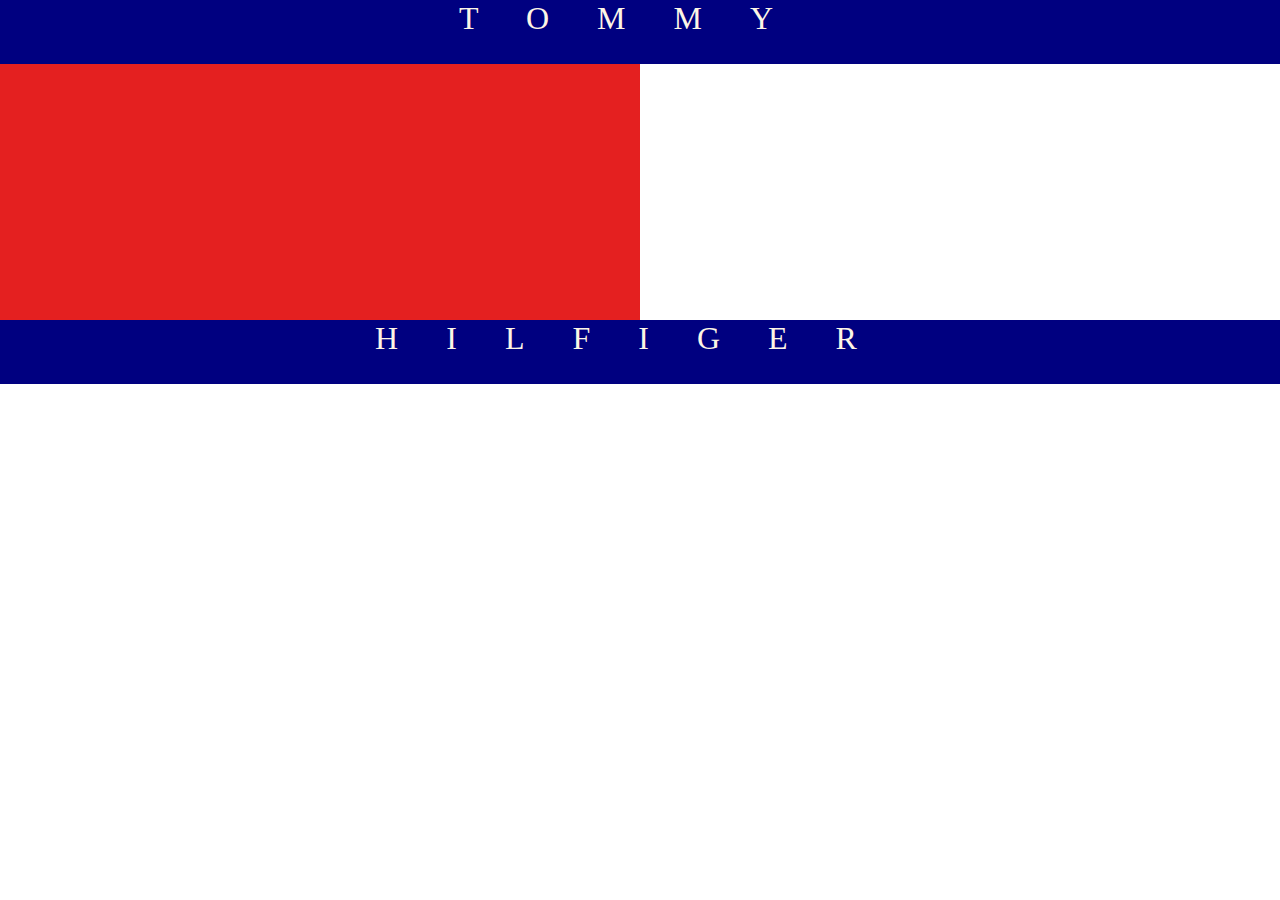
<file: logoTommyhilfiger/index.html>
<!DOCTYPE html>
<html lang="es">
    <head>
        <meta charset="UTF-8">
        <meta http-equiv="X-UA-Compatible" content="ie=edge">
        <meta name="viewport" content="width=device-width, initial-scale=1.0">
        <!--CSS-->
        <link rel="stylesheet" href="./styles.css">
        <title>Tommy Hilfiger</title>
    </head>
    <body>
        <main>
            <section class="center">
                <div class="top">
                    <p>TOMMY</p>
                </div>
                <div class="bot">
                    <p>HILFIGER</p>
                </div>
            </section>
        </main>
    </body>

</html>
</file>
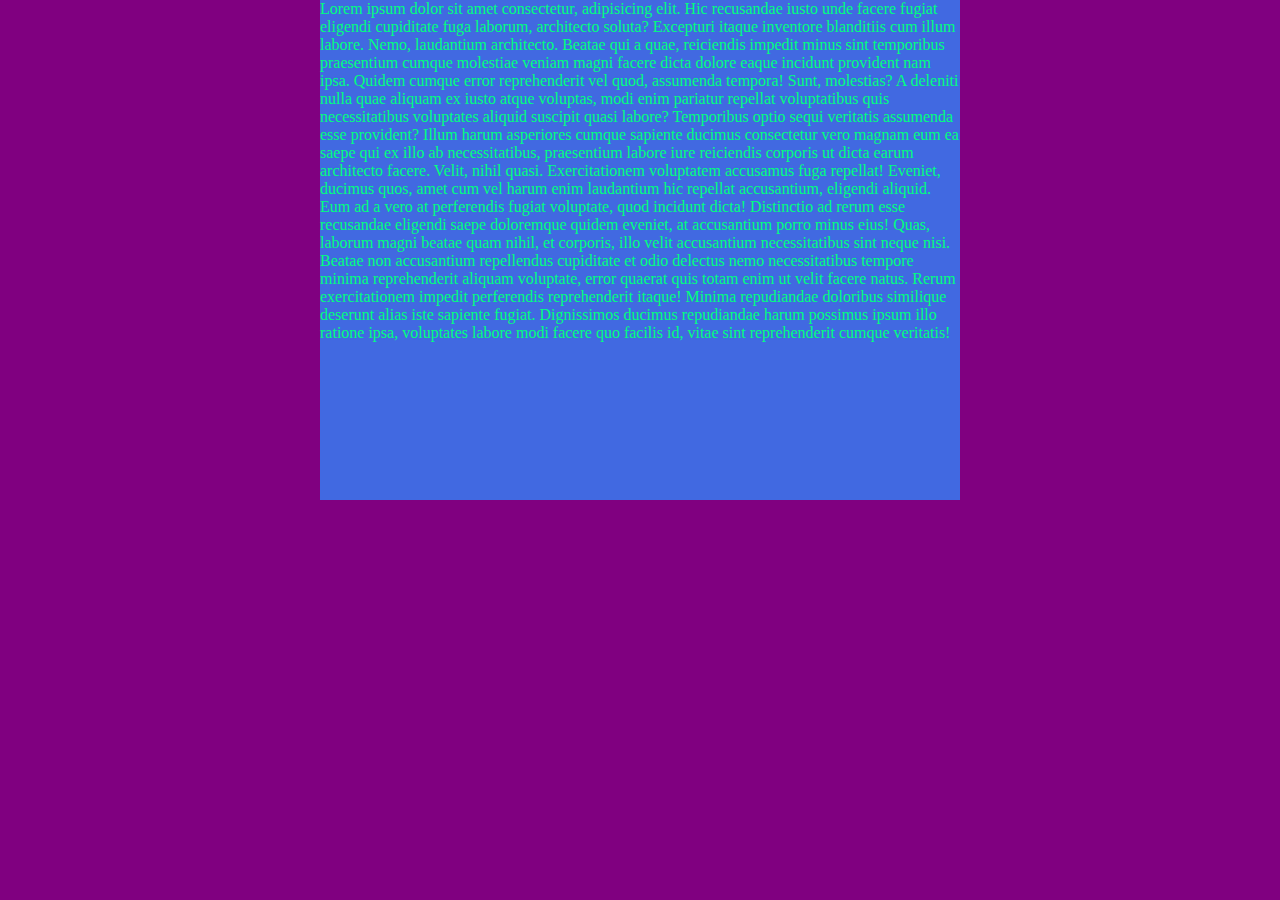
<file: index-mid-max.html>
<!DOCTYPE html>
<html lang="es">
    <head>
        <meta charset="UTF-8">
        <meta http-equiv="X-UA-Compatible" content="ie=edge">
        <meta name="viewport" content="width=devise-width, initial-scale=1.0">
        <link rel="stylesheet" href="./CSS/style-mid-max.css">
        <title>Medidas pros</title>

    </head>
    <body>
        <main>
            <section>
                <p>Lorem ipsum dolor sit amet consectetur, adipisicing elit. Hic recusandae iusto unde facere fugiat eligendi cupiditate fuga laborum, architecto soluta? Excepturi itaque inventore blanditiis cum illum labore. Nemo, laudantium architecto.
                Beatae qui a quae, reiciendis impedit minus sint temporibus praesentium cumque molestiae veniam magni facere dicta dolore eaque incidunt provident nam ipsa. Quidem cumque error reprehenderit vel quod, assumenda tempora!
                Sunt, molestias? A deleniti nulla quae aliquam ex iusto atque voluptas, modi enim pariatur repellat voluptatibus quis necessitatibus voluptates aliquid suscipit quasi labore? Temporibus optio sequi veritatis assumenda esse provident?
                Illum harum asperiores cumque sapiente ducimus consectetur vero magnam eum ea saepe qui ex illo ab necessitatibus, praesentium labore iure reiciendis corporis ut dicta earum architecto facere. Velit, nihil quasi.
                Exercitationem voluptatem accusamus fuga repellat! Eveniet, ducimus quos, amet cum vel harum enim laudantium hic repellat accusantium, eligendi aliquid. Eum ad a vero at perferendis fugiat voluptate, quod incidunt dicta!
                Distinctio ad rerum esse recusandae eligendi saepe doloremque quidem eveniet, at accusantium porro minus eius! Quas, laborum magni beatae quam nihil, et corporis, illo velit accusantium necessitatibus sint neque nisi.
                Beatae non accusantium repellendus cupiditate et odio delectus nemo necessitatibus tempore minima reprehenderit aliquam voluptate, error quaerat quis totam enim ut velit facere natus. Rerum exercitationem impedit perferendis reprehenderit itaque!
                Minima repudiandae doloribus similique deserunt alias iste sapiente fugiat. Dignissimos ducimus repudiandae harum possimus ipsum illo ratione ipsa, voluptates labore modi facere quo facilis id, vitae sint reprehenderit cumque veritatis!</p>
            </section>

        </main>
    </body>
</html>
</file>
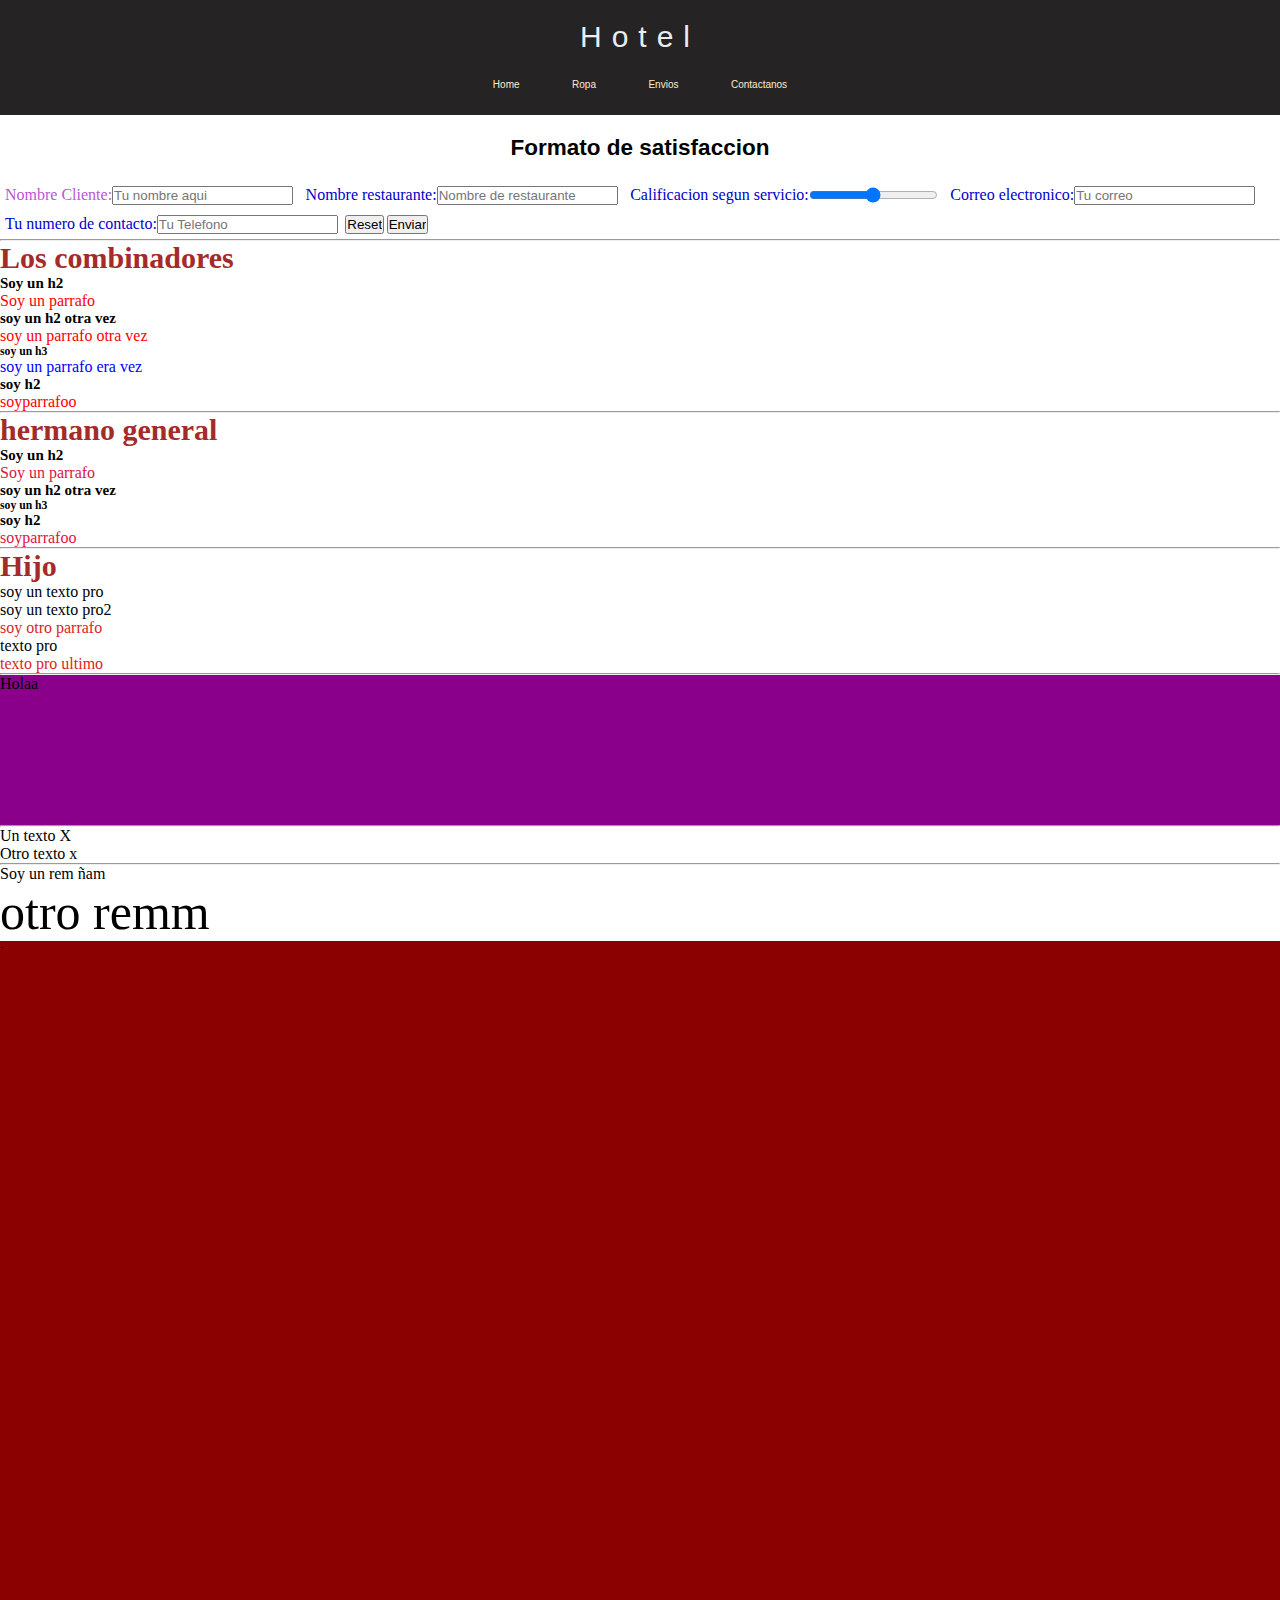
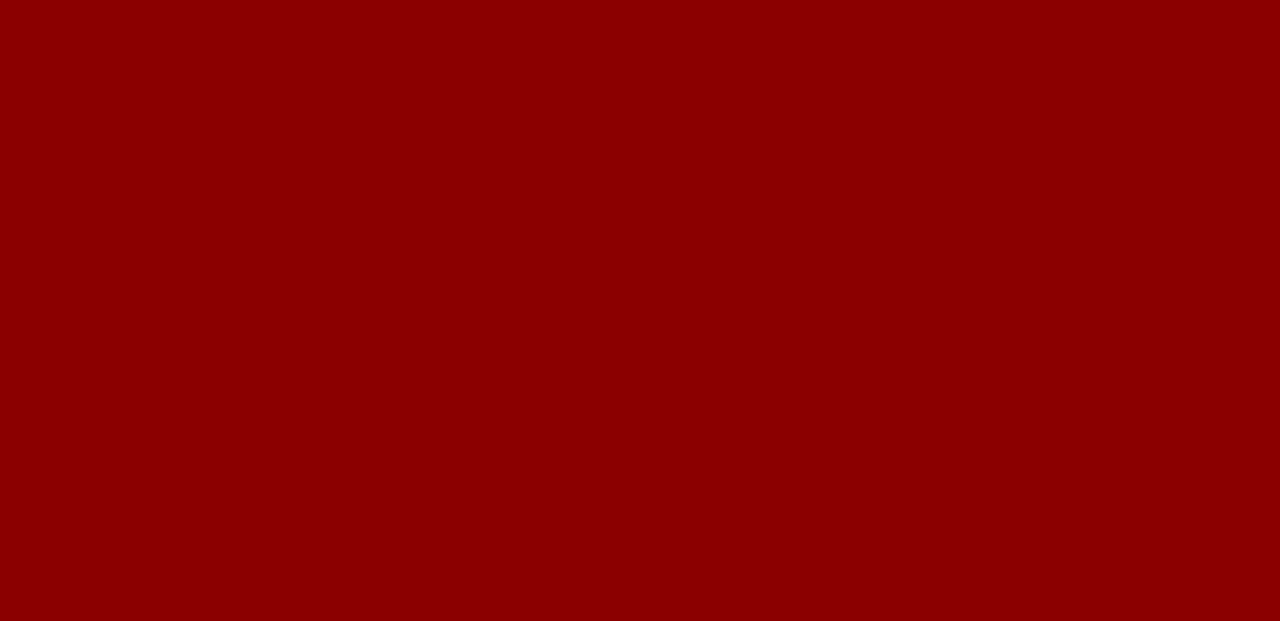
<file: modeloCaja.html>
<!DOCTYPE html>
<html lang="en">
<head>
    <meta charset="UTF-8">
    <meta http-equiv="X-UA-Compatible" content="IE=edge">
    <meta name="viewport" content="width=device-width, initial-scale=1.0">
    <link rel="stylesheet" href="./CSS/styleModeloCaja.css">
    <title>Modelo Caja</title>
</head>
<body>
    
        <!-- <section>
        <div class="box-one">
            <h2>Primera</h2>
            <p class="box-one__item">Lorem ipsum dolor sit amet, consectetur adipisicing elit. Adipisci ut eius beatae aperiam voluptatum. Perspiciatis.</p>
        </div>

        <div class="box-two">
            <h2>segunda</h2>
            <p class="box-two__item">Lorem ipsum dolor sit amet, consectetur adipisicing elit. Minima, quisquam?</p>
        </div>

        <div class="box-three">
            <h2>tercera</h2>
            <p class="box-three__item">Lorem ipsum dolor sit, amet consectetur adipisicing elit. Sapiente quia eius porro.</p>
        </div>
    </section> -->

    <header class="page-header">
            <h1 class="page-title">Hotel</h1>
        <nav>
            <ul class="main-nav">
                <li><a href="">Home</a></li>
                <li><a href="">Ropa</a></li>
                <li><a href="">Envios</a></li>
                <li><a href="">Contactanos</a></li>
            </ul>
        </nav>
    </header>

    <section>
        <div class="form-title">
            <h2>Formato de satisfaccion</h2>
        </div>
        <form action="">
            <label for="nombre">
                <span class="nombre-cliente">Nombre Cliente: </span>
                <input type="text" name="nombre" id="nombre" required placeholder="Tu nombre aqui">
            </label>

            <label for="restaurante">
                <span>Nombre restaurante: </span>
                <input type="text" name="restaurante" id="restaurante" required placeholder="Nombre de restaurante">
            </label>

            <label for="calificacion">
                <span>Calificacion segun servicio: </span>
                <input type="range" name="calificacion" id="calificacion" required >
            </label>

            <label for="correo">
                <span>Correo electronico: </span>
                <input type="email" name="correo" id="correo" required placeholder="Tu correo">
            </label>

            <label for="telefono">
                <span>Tu numero de contacto: </span>
                <input type="tel" name="telefono" id="telefono" required placeholder="Tu Telefono">
            </label>

            <input type="reset" name="reset" id="reset">
            <input type="submit" value="Enviar">
        </form> 
    </section>
    <hr>

    <section>
        <div class="titulo-combinadores">
            <h1>Los combinadores</h1>
        </div>
       <div class="hermano-adyacesnte">
           <h2>Soy un h2</h2>
            <p>Soy un parrafo</p>
           <h2>soy un h2 otra vez</h2>
           <p>soy un parrafo otra vez</p>
           <h3>soy un h3</h3>
           <p>soy un parrafo era vez</p>
           <h2>soy h2</h2>
           <p>soyparrafoo</p>
       </div>  
       <hr>
        <div class="titulo-combinadores">
            <h1>hermano general</h1>
        </div>
       <div class="hermano-general">
            <h2>Soy un h2</h2>
            <p>Soy un parrafo</p>
            <h2>soy un h2 otra vez</h2>
            <h3>soy un h3</h3>
            <h2>soy h2</h2>
            <p>soyparrafoo</p>
       </div>
       <hr>
        <div class="titulo-combinadores">
            <h1>Hijo</h1>
        </div>
        <div class="hijo">
           <article>
               <p>soy un texto pro</p>
           </article>
           <article>
               <p>soy un texto pro2</p>
           </article>
           <div class="hijo">
                <p>soy otro parrafo</p>
           </div>
           <section>
               <p>texto pro</p>
           </section>
               <p>texto pro ultimo</p>
       </div>
    </section>
    <hr>
    <section class="medidas">
        
        <p>Holaa</p>
    </section>
<hr>
    <section class="text-container"> 
        <p>Un texto X</p>
        <div>
            <p>Otro texto x</p>
        </div>
    </section>
    <hr>
    <section class="rem">
        <p>Soy un rem ñam</p>
        <div>
            <p>otro remm</p>
        </div>
    </section>

    <section class="milimetros">
        <section>-</section>
        <p></p>
    </section>
</body>
</html>
</file>
<file: logoTommyhilfiger/styles.css>
*{
    box-sizing: border-box;
    margin: 0px;
    padding:0px;
}

.top,.bot{
    width: 100vw;
    height: 5vw;
    background-color: navy;
    color: oldlace;
    font-size: 2rem;
    font-family: cursive;
    letter-spacing: 3rem;
    text-align: center;
}

.center{
    position:relative;
    width: 100vw;
    height: 25vw;
    max-width: 50%;
    background-color:rgb(228, 32, 32);
}

.bot{
    position: relative;
    top: 80%;
}

@media (max-width:660px) {
    p{
        height: 6vw;
        font-size: 1rem;
        letter-spacing: 1rem;
    }
}
</file>
<file: CSS/style-mid-max.css>
*{
    box-sizing: border-box;
    margin: 0px;
    padding:0px; 
}

html{
    font-size: 62.5;
}

main{
   width: 100vw;
   height: 100vh; 
   background-color: purple;
}

section{
    width: 80%;
    min-height: 500px; /*sirve para que el texto no sobresalga
    cuando la caja es muy pqueña*/
    margin: 0 auto; /* arriba abajo no agreges
                        a los lados se ajueste automatico*/
    background-color: royalblue;
    /*Para ocupar un min y max tener un width base en %*/
    min-width: 300px;
    max-width: 50%;
}

@media (max-width: 550px){
    section p{
        color: crimson;
        font-family: Impact, Haettenschweiler, 'Arial Narrow Bold', sans-serif;
    }
}

@media (min-width: 500px){
    section p{
        color: springgreen;
        font-family:cursive;
    }
}
</file>
<file: CSS/styleModeloCaja.css>
*{
    box-sizing:border-box;
    padding: 0px;
    margin: 0px;
}

html{
    font-size: 62.5%;
}

p, span{
    font-size: 1.6rem;
}


.box-one, .box-two,.box-three{
    width: 30%;
    height: 350px;
    border: 10px solid purple;
    padding: 10px;
    text-align: center;
}

.box-two{
    border: 10px solid rgb(17, 199, 38);
}

.box-three{
    border: 10px solid rgb(68, 17, 199);
}

.box-one__item, .box-two__item,.box-three__item{
    text-align:initial;
    padding-top: 10px;
}

.page-header{
    padding: 5px;
    background-color: rgb(37, 35, 35);
    text-align: center;
}

.page-title{
    color: rgb(237, 236, 241);
    font-family:Arial, Helvetica, sans-serif;
    font-weight:lighter;
    font-size: 3rem;
    letter-spacing: 1rem;
    padding-bottom: 5px;
    padding-top: 15px;
}

.main-nav li{
    display: inline-block;
    padding:20px;

}
/*last-child sive para el ultimo elemento cambiarle
.main-nav li:last-child a{
    background-color: blue;
}
*/
 
.main-nav a{
    text-decoration: none;
    color: blanchedalmond;
    font-family: Arial, Helvetica, sans-serif;
    padding:5px;
}

.main-nav a:hover{
    background-color: darkgray;
    color: black;
    border-radius: 5px;
    
}

.main-nav a:active{
    color: rgb(10, 9, 9);
}

.form-title{
    font-size: 1.5rem;
    text-align: center;
    padding: 20px;
    font-family: Arial, Helvetica, sans-serif;
}

form label{
    display:inline-flex;
    padding: 5px;
}

span{
    color:mediumblue;
}

.nombre-cliente{
    color: mediumorchid;
}

.titulo-combinadores{
    font-size: 1.5rem;
    color: brown;
}
/*Hermano adyascente*/

.hermano-adyacesnte h2 + p{
    color: red;
}

.hermano-adyacesnte h3 + p{
    color: blue;
}

/*Hermano general*/

.hermano-general h2 ~ p{
    color: crimson;
}

/*Etiqueta hija*/

.hijo > p {
    color: rgb(220, 29, 29);
}

.medidas{
    background-color: darkmagenta;
    width: 100%;
    height: 150px;
}
.text-container{
    font-size: 1.5em;
}

/*REM*/
.rem p{
    font-size: 1.6rem;
}

.rem div p{
    font-size: 5rem;
}

.milimetros{
    width: 100vw;
    height: 100vw;
    background-color: darkred;
}
</file>
